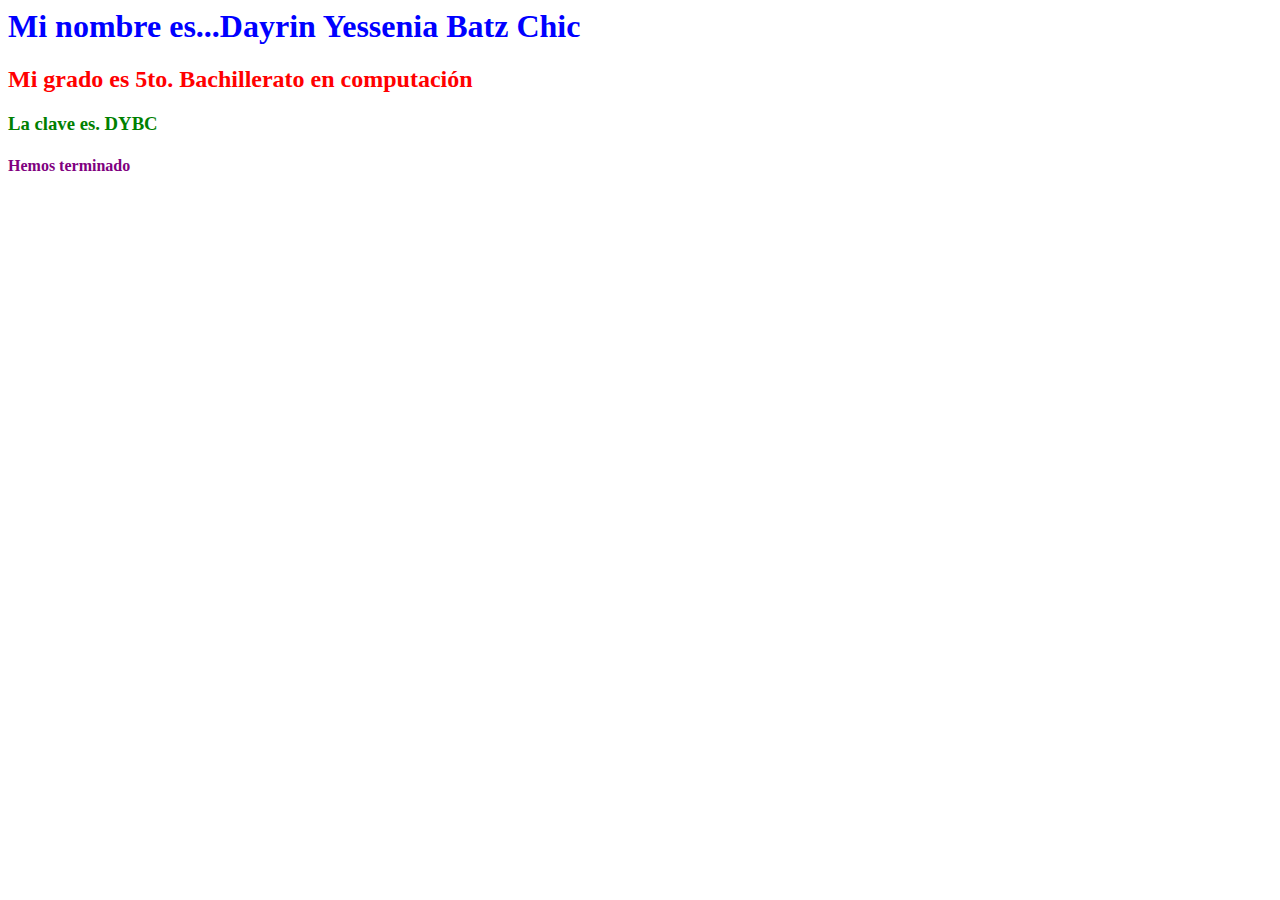
<file: index.html>
<DOCTYPE html>
<html>
<head>
<title>Mi primera pagina en repositorio </title>
<link rel=StyleSheet href="proyecto/css/style.css" type="text/css" media=screen>
</head>
<body>
<h1> Mi nombre es...Dayrin Yessenia Batz Chic</h1>
<h2> Mi grado es 5to. Bachillerato en computación </h2>
<h3>La clave es. DYBC</h3>
<h4>Hemos terminado</h4>
</body>
</html>
</file>
<file: proyecto/css/style.css>
h1{
	color:blue;
}
h2{
	color:red;
}
h3{
	color:green;
}
h4{
	color:purple;
	font -size:22;

}
</file>
